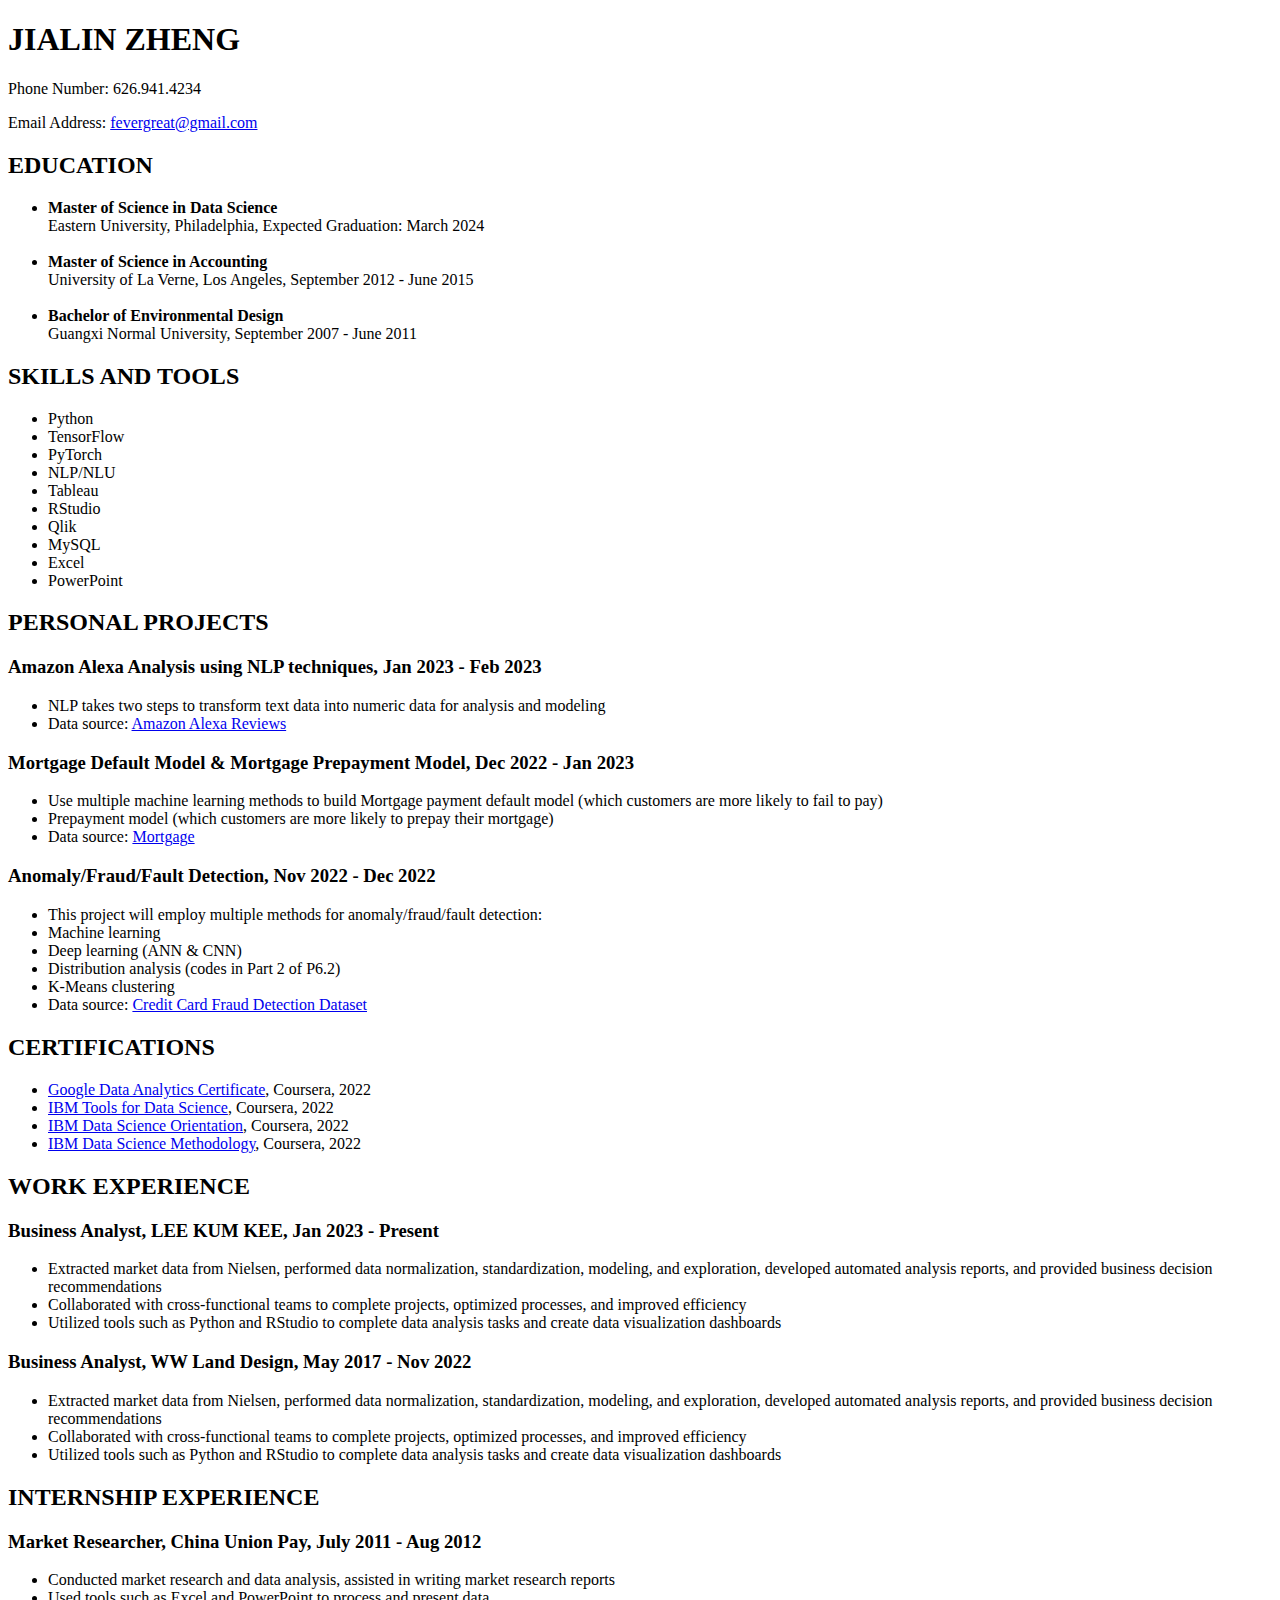
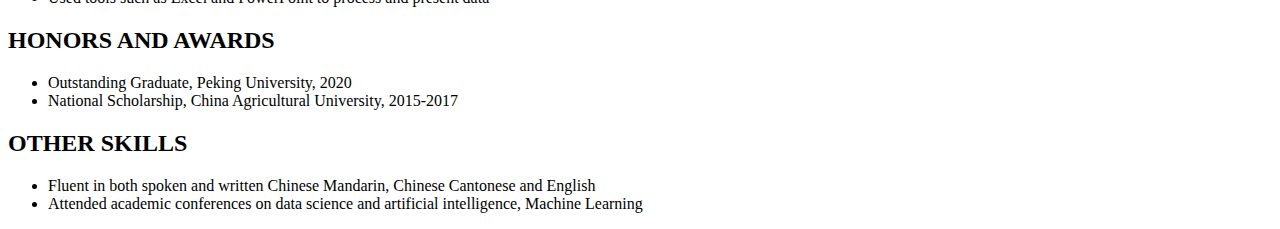
<file: Docs/index.html>
<!DOCTYPE html>
<html lang="en">
  <head>
    
    <meta charset="UTF-8">
    <meta name="viewport" content="width=device-width, initial-scale=1.0">
    <title>Jialin Zheng - Resume</title>
  </head>
  <body>
    <h1>JIALIN ZHENG</h1>
      <p>Phone Number: 626.941.4234</p>
      <p>Email Address: <a href="mailto:fevergreat@gmail.com">fevergreat@gmail.com</a></p>

    <h2>EDUCATION</h2>
      <ul>
        <li>
          <strong>Master of Science in Data Science</strong><br>
          Eastern University, Philadelphia, Expected Graduation: March 2024
        </li>
        <br>
        <li>
          <strong>Master of Science in Accounting</strong><br>
          University of La Verne, Los Angeles, September 2012 - June 2015
        </li>
        <br>
        <li>
          <strong>Bachelor of Environmental Design</strong><br>
          Guangxi Normal University, September 2007 - June 2011
        </li>
      </ul>

    <h2>SKILLS AND TOOLS</h2>
      <ul>
        <li>Python</li>
        <li>TensorFlow</li>
        <li>PyTorch</li>
        <li>NLP/NLU</li>
        <li>Tableau</li>
        <li>RStudio</li>
        <li>Qlik</li>
        <li>MySQL</li>
        <li>Excel</li>
        <li>PowerPoint</li>
      </ul>

    <h2>PERSONAL PROJECTS</h2>

      <h3>Amazon Alexa Analysis using NLP techniques, Jan 2023 - Feb 2023</h3>
        <ul>
          <li>
            NLP takes two steps to transform text data into numeric data for analysis and modeling
          </li>
          <li>
            Data source: <a href="https://www.kaggle.com/datasets/sid321axn/amazon-alexa-reviews">Amazon Alexa Reviews</a>          
          </li>
        </ul>

        <h3>Mortgage Default Model & Mortgage Prepayment Model, Dec 2022 - Jan 2023</h3>
        <ul>
          <li>
            Use multiple machine learning methods to build Mortgage payment default model (which customers are more likely to fail to pay)
          </li>
          <li>
            Prepayment model (which customers are more likely to prepay their mortgage)
          </li>
          <li>
            Data source: <a href="https://1drv.ms/u/s!Amfo1lixPzv-j3k_230kv-58OmZW?e=x5WIz8
            ">Mortgage</a>          
          </li>
        </ul>

        <h3>Anomaly/Fraud/Fault Detection, Nov 2022 - Dec 2022</h3>
        <ul>
          <li>
            This project will employ multiple methods for anomaly/fraud/fault detection:
          </li>
          <li>Machine learning</li>
          <li>Deep learning (ANN & CNN)</li>
          <li>Distribution analysis	(codes in Part 2 of P6.2)</li>
          <li>K-Means clustering </li>
          <li>
            Data source: <a href="https://www.kaggle.com/datasets/isaikumar/creditcardfraud">Credit Card Fraud Detection Dataset</a>          
          </li>
        </ul>

    <section>
      <h2>CERTIFICATIONS</h2>
        <ul>
          <li><a href="https://www.credly.com/go/gOQdzKcu">Google Data Analytics Certificate</a>, Coursera, 2022</li>
          <li><a href="https://www.credly.com/go/fJPPIjag">IBM Tools for Data Science</a>, Coursera, 2022</li>
          <li><a href="https://www.credly.com/go/KDCJqcVq">IBM Data Science Orientation</a>, Coursera, 2022</li>
          <li><a href="https://www.credly.com/go/lSl1FDFP">IBM Data Science Methodology</a>, Coursera, 2022</li>
        </ul>
    </section>

    <h2>WORK EXPERIENCE</h2>

      <h3>Business Analyst, LEE KUM KEE, Jan 2023 - Present</h3>
        <ul>
          <li>
            Extracted market data from Nielsen, performed data normalization, standardization, modeling, and exploration, developed automated analysis reports, and provided business decision recommendations
          </li>
          <li>
            Collaborated with cross-functional teams to complete projects, optimized processes, and improved efficiency
          </li>
          <li>
            Utilized tools such as Python and RStudio to complete data analysis tasks and create data visualization dashboards
          </li>
        </ul>
        
      <h3>Business Analyst, WW Land Design, May 2017 - Nov 2022</h3>
        <ul>
          <li>
            Extracted market data from Nielsen, performed data normalization, standardization, modeling, and exploration, developed automated analysis reports, and provided business decision recommendations
          </li>
          <li>
            Collaborated with cross-functional teams to complete projects, optimized processes, and improved efficiency
          </li>
          <li>
            Utilized tools such as Python and RStudio to complete data analysis tasks and create data visualization dashboards
          </li>
        </ul>

    <h2>INTERNSHIP EXPERIENCE</h2>

      <h3>Market Researcher, China Union Pay, July 2011 - Aug 2012</h3>
        <ul>
          <li>Conducted market research and data analysis, assisted in writing market research reports</li>
          <li>Used tools such as Excel and PowerPoint to process and present data</li>
        </ul>

    <h2>HONORS AND AWARDS</h2>
      <ul>
        <li>Outstanding Graduate, Peking University, 2020</li>
        <li>National Scholarship, China Agricultural University, 2015-2017</li>
      </ul>

    <h2>OTHER SKILLS</h2>
      <ul>
        <li>Fluent in both spoken and written Chinese Mandarin, Chinese Cantonese and English</li>
        <li>Attended academic conferences on data science and artificial intelligence, Machine Learning</li>
      </ul>
  </body>
</html>
</file>
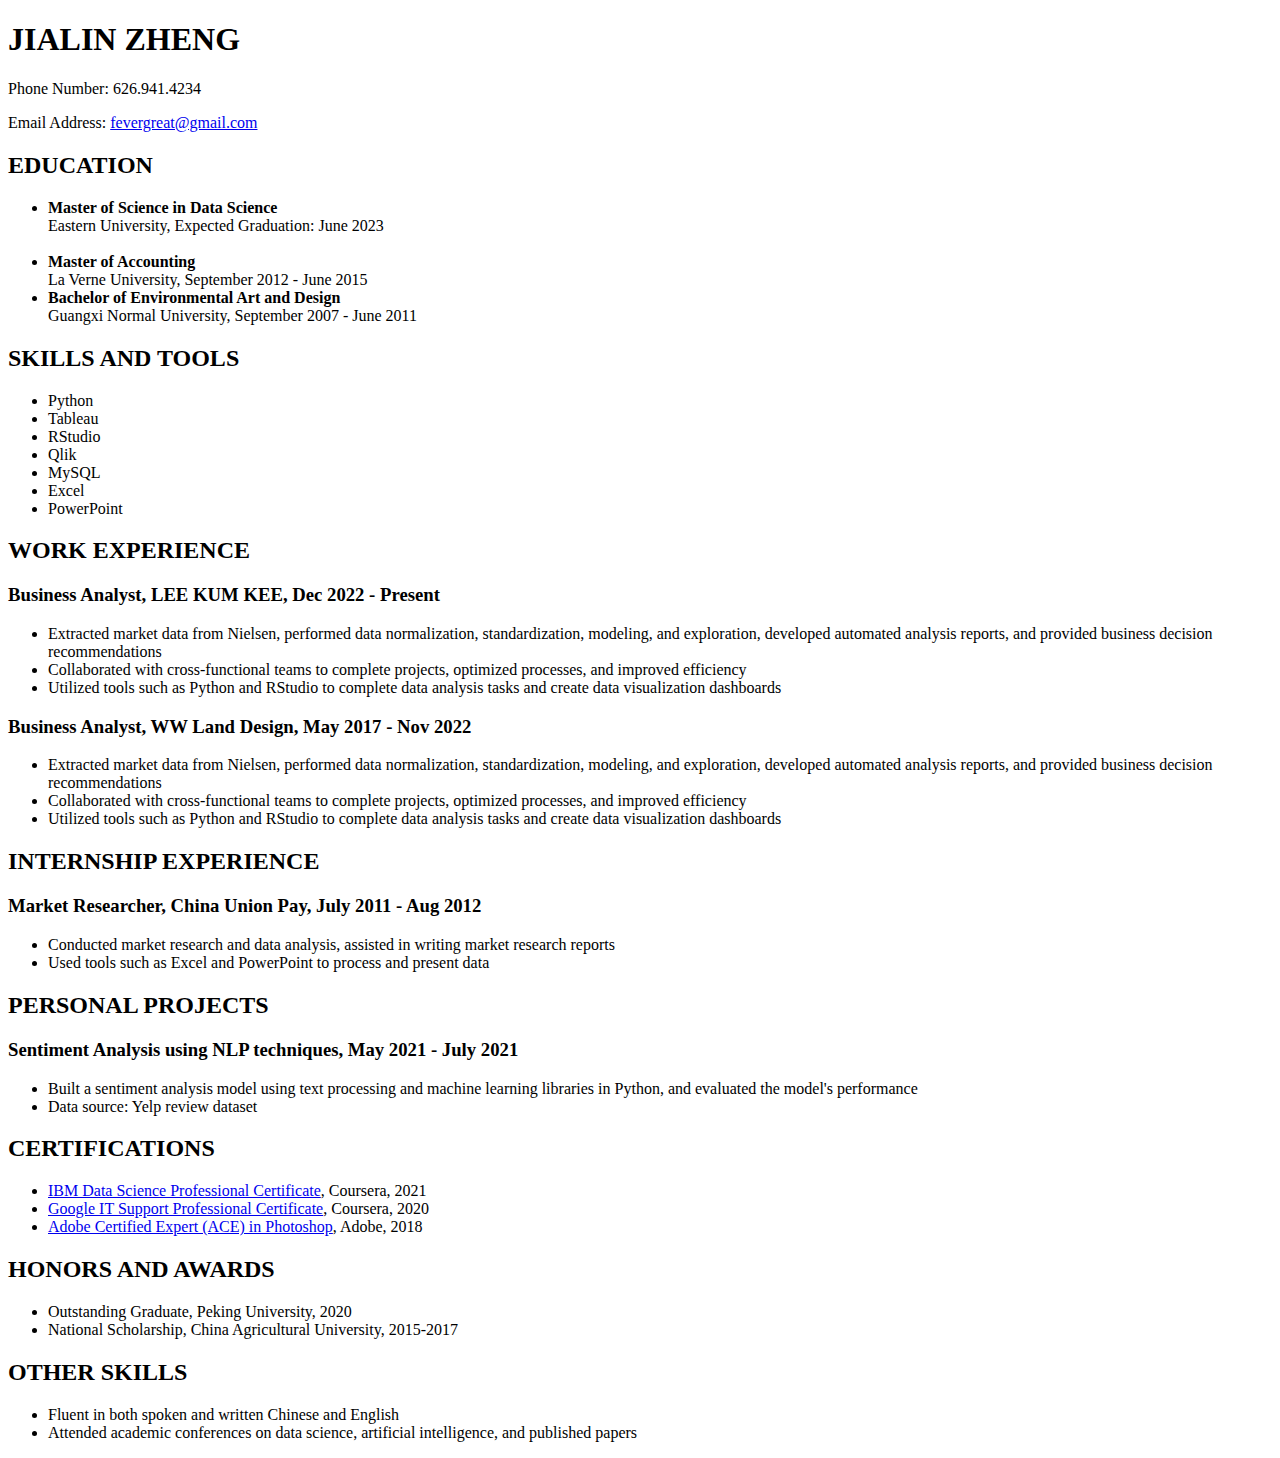
<file: Docs/23-0224 index_v1.html>
<!DOCTYPE html>
<html lang="en">
  <head>
    <meta charset="UTF-8">
    <meta name="viewport" content="width=device-width, initial-scale=1.0">
    <title>Jialin Zheng - Resume</title>
  </head>
  <body>
    <h1>JIALIN ZHENG</h1>
      <p>Phone Number: 626.941.4234</p>
      <p>Email Address: <a href="mailto:fevergreat@gmail.com">fevergreat@gmail.com</a></p>

    <h2>EDUCATION</h2>
      <ul>
        <li>
          <strong>Master of Science in Data Science</strong><br>
          Eastern University, Expected Graduation: June 2023
        </li>
        <br>
        <li>
          <strong>Master of Accounting</strong><br>
          La Verne University, September 2012 - June 2015
        </li>
        
        <li>
          <strong>Bachelor of Environmental Art and Design</strong><br>
          Guangxi Normal University, September 2007 - June 2011
        </li>
      </ul>

    <h2>SKILLS AND TOOLS</h2>
      <ul>
        <li>Python</li>
        <li>Tableau</li>
        <li>RStudio</li>
        <li>Qlik</li>
        <li>MySQL</li>
        <li>Excel</li>
        <li>PowerPoint</li>
      </ul>

    <h2>WORK EXPERIENCE</h2>
      <h3>Business Analyst, LEE KUM KEE, Dec 2022 - Present</h3>
        <ul>
          <li>Extracted market data from Nielsen, performed data normalization, standardization, modeling, and exploration, developed automated analysis reports, and provided business decision recommendations</li>
          <li>Collaborated with cross-functional teams to complete projects, optimized processes, and improved efficiency</li>
          <li>Utilized tools such as Python and RStudio to complete data analysis tasks and create data visualization dashboards</li>
        </ul>
      <h3>Business Analyst, WW Land Design, May 2017 - Nov 2022</h3>
        <ul>
          <li>Extracted market data from Nielsen, performed data normalization, standardization, modeling, and exploration, developed automated analysis reports, and provided business decision recommendations</li>
          <li>Collaborated with cross-functional teams to complete projects, optimized processes, and improved efficiency</li>
          <li>Utilized tools such as Python and RStudio to complete data analysis tasks and create data visualization dashboards</li>
        </ul>

    <h2>INTERNSHIP EXPERIENCE</h2>
      <h3>Market Researcher, China Union Pay, July 2011 - Aug 2012</h3>
        <ul>
          <li>Conducted market research and data analysis, assisted in writing market research reports</li>
          <li>Used tools such as Excel and PowerPoint to process and present data</li>
        </ul>

    <h2>PERSONAL PROJECTS</h2>
      <h3>Sentiment Analysis using NLP techniques, May 2021 - July 2021</h3>
        <ul>
          <li>Built a sentiment analysis model using text processing and machine learning libraries in Python, and evaluated the model's performance</li>
          <li>Data source: Yelp review dataset</li>
        </ul>

    <section>
      <h2>CERTIFICATIONS</h2>
        <ul>
          <li><a href="https://www.coursera.org/professional-certificates/ibm-data-science">IBM Data Science Professional Certificate</a>, Coursera, 2021</li>
          <li><a href="https://www.coursera.org/professional-certificates/google-it-support">Google IT Support Professional Certificate</a>, Coursera, 2020</li>
          <li><a href="https://learning.adobe.com/certification/descriptions/ace-photoshop-cc-2018-exam-description.html">Adobe Certified Expert (ACE) in Photoshop</a>, Adobe, 2018</li>
        </ul>
    </section>


    <h2>HONORS AND AWARDS</h2>
      <ul>
        <li>Outstanding Graduate, Peking University, 2020</li>
        <li>National Scholarship, China Agricultural University, 2015-2017</li>
      </ul>

    <h2>OTHER SKILLS</h2>
      <ul>
        <li>Fluent in both spoken and written Chinese and English</li>
        <li>Attended academic conferences on data science, artificial intelligence, and published papers</li>
      </ul>
  </body>
</html>
</file>
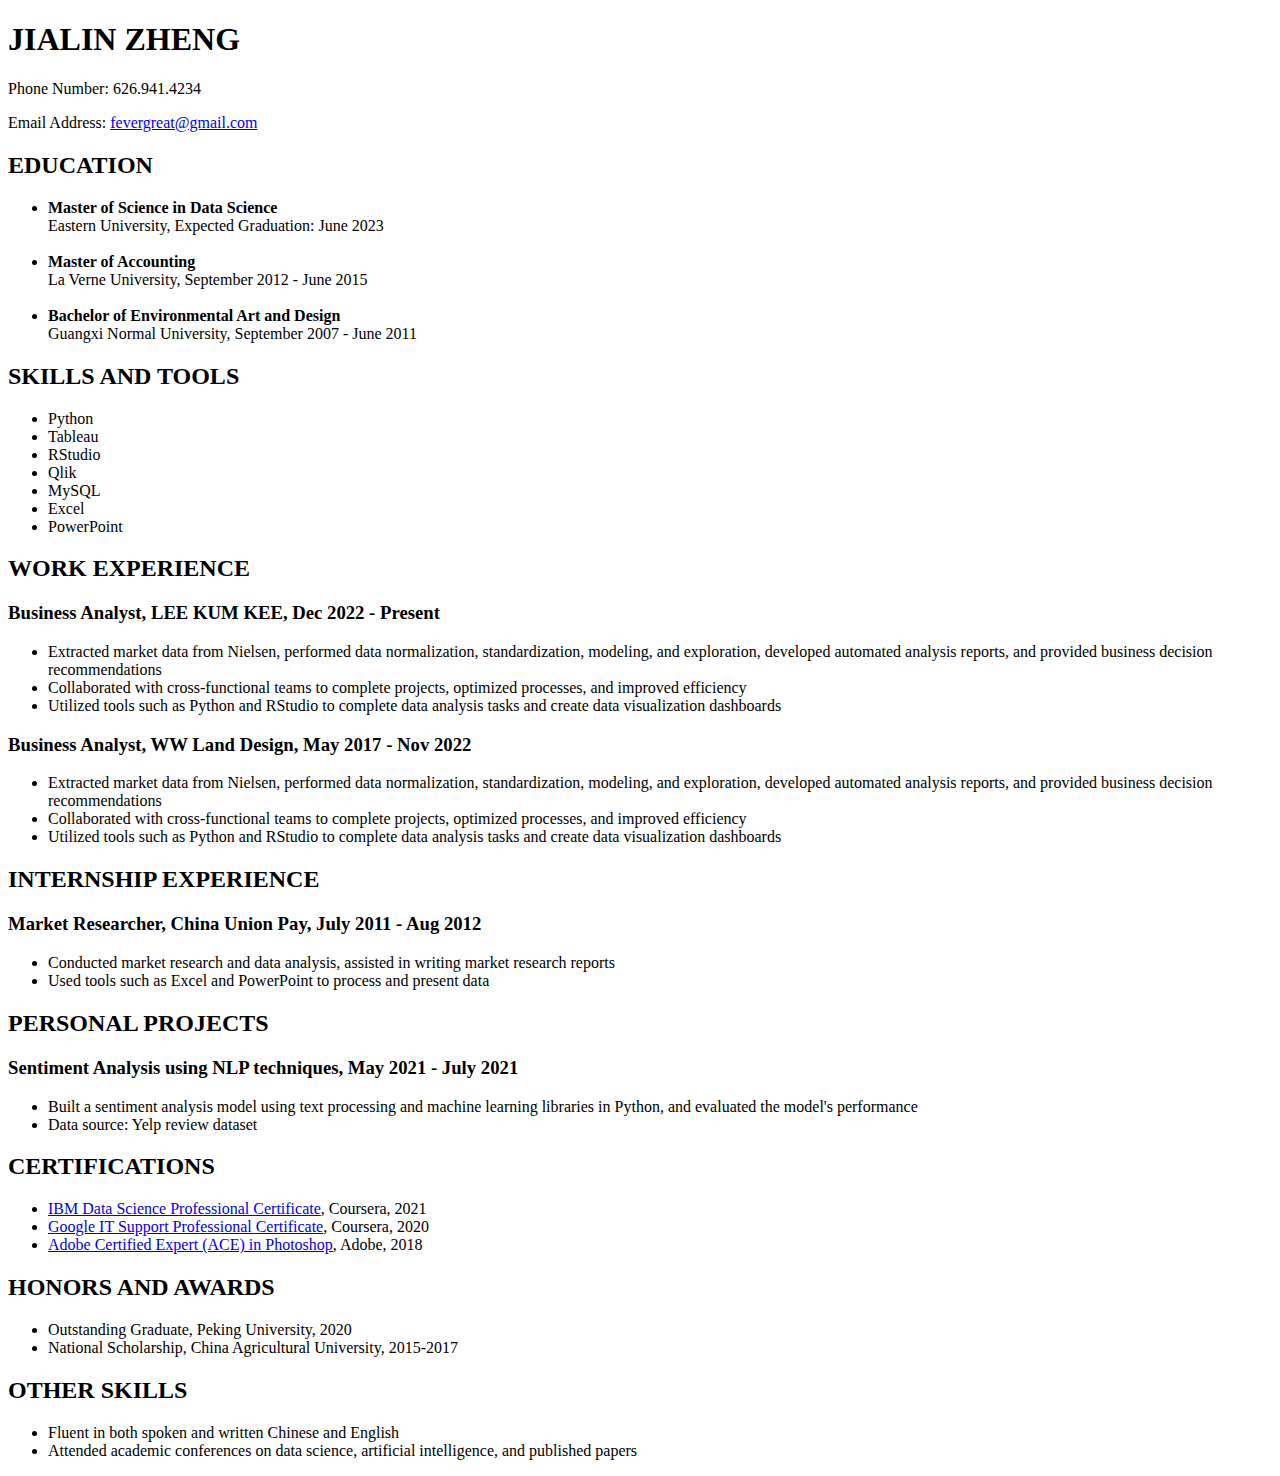
<file: Docs/23-0224 index_v2.html>
<!DOCTYPE html>
<html lang="en">
<head>
  <meta charset="UTF-8">
  <meta name="viewport" content="width=device-width, initial-scale=1.0">
  <title>Jialin Zheng - Resume</title>
</head>
<body>
  <h1>JIALIN ZHENG</h1>
  <p>Phone Number: 626.941.4234</p>
  <p>Email Address: <a href="mailto:fevergreat@gmail.com">fevergreat@gmail.com</a></p>

  <!-- updated education style vs. v1 -->
  <h2>EDUCATION</h2>
<ul>
  <li>
    <strong>Master of Science in Data Science</strong><br>
    Eastern University, Expected Graduation: June 2023
  </li>
  <br>
  <li>
    <strong>Master of Accounting</strong><br>
    La Verne University, September 2012 - June 2015
  </li>
  <br>
  <li>
    <strong>Bachelor of Environmental Art and Design</strong><br>
    Guangxi Normal University, September 2007 - June 2011
  </li>
</ul>

  <h2>SKILLS AND TOOLS</h2>
  <ul>
    <li>Python</li>
    <li>Tableau</li>
    <li>RStudio</li>
    <li>Qlik</li>
    <li>MySQL</li>
    <li>Excel</li>
    <li>PowerPoint</li>
  </ul>

  <h2>WORK EXPERIENCE</h2>
  <h3>Business Analyst, LEE KUM KEE, Dec 2022 - Present</h3>
  <ul>
    <li>Extracted market data from Nielsen, performed data normalization, standardization, modeling, and exploration, developed automated analysis reports, and provided business decision recommendations</li>
    <li>Collaborated with cross-functional teams to complete projects, optimized processes, and improved efficiency</li>
    <li>Utilized tools such as Python and RStudio to complete data analysis tasks and create data visualization dashboards</li>
  </ul>
  <h3>Business Analyst, WW Land Design, May 2017 - Nov 2022</h3>
  <ul>
    <li>Extracted market data from Nielsen, performed data normalization, standardization, modeling, and exploration, developed automated analysis reports, and provided business decision recommendations</li>
    <li>Collaborated with cross-functional teams to complete projects, optimized processes, and improved efficiency</li>
    <li>Utilized tools such as Python and RStudio to complete data analysis tasks and create data visualization dashboards</li>
  </ul>

  <h2>INTERNSHIP EXPERIENCE</h2>
  <h3>Market Researcher, China Union Pay, July 2011 - Aug 2012</h3>
  <ul>
    <li>Conducted market research and data analysis, assisted in writing market research reports</li>
    <li>Used tools such as Excel and PowerPoint to process and present data</li>
  </ul>

  <h2>PERSONAL PROJECTS</h2>
  <h3>Sentiment Analysis using NLP techniques, May 2021 - July 2021</h3>
  <ul>
    <li>Built a sentiment analysis model using text processing and machine learning libraries in Python, and evaluated the model's performance</li>
    <li>Data source: Yelp review dataset</li>
  </ul>

  <section>
  <h2>CERTIFICATIONS</h2>
  <ul>
    <li><a href="https://www.coursera.org/professional-certificates/ibm-data-science">IBM Data Science Professional Certificate</a>, Coursera, 2021</li>
    <li><a href="https://www.coursera.org/professional-certificates/google-it-support">Google IT Support Professional Certificate</a>, Coursera, 2020</li>
    <li><a href="https://learning.adobe.com/certification/descriptions/ace-photoshop-cc-2018-exam-description.html">Adobe Certified Expert (ACE) in Photoshop</a>, Adobe, 2018</li>
  </ul>
  </section>


  <h2>HONORS AND AWARDS</h2>
  <ul>
    <li>Outstanding Graduate, Peking University, 2020</li>
    <li>National Scholarship, China Agricultural University, 2015-2017</li>
  </ul>

  <h2>OTHER SKILLS</h2>
  <ul>
    <li>Fluent in both spoken and written Chinese and English</li>
    <li>Attended academic conferences on data science, artificial intelligence, and published papers</li>
  </ul>
</body>
</html>
</file>
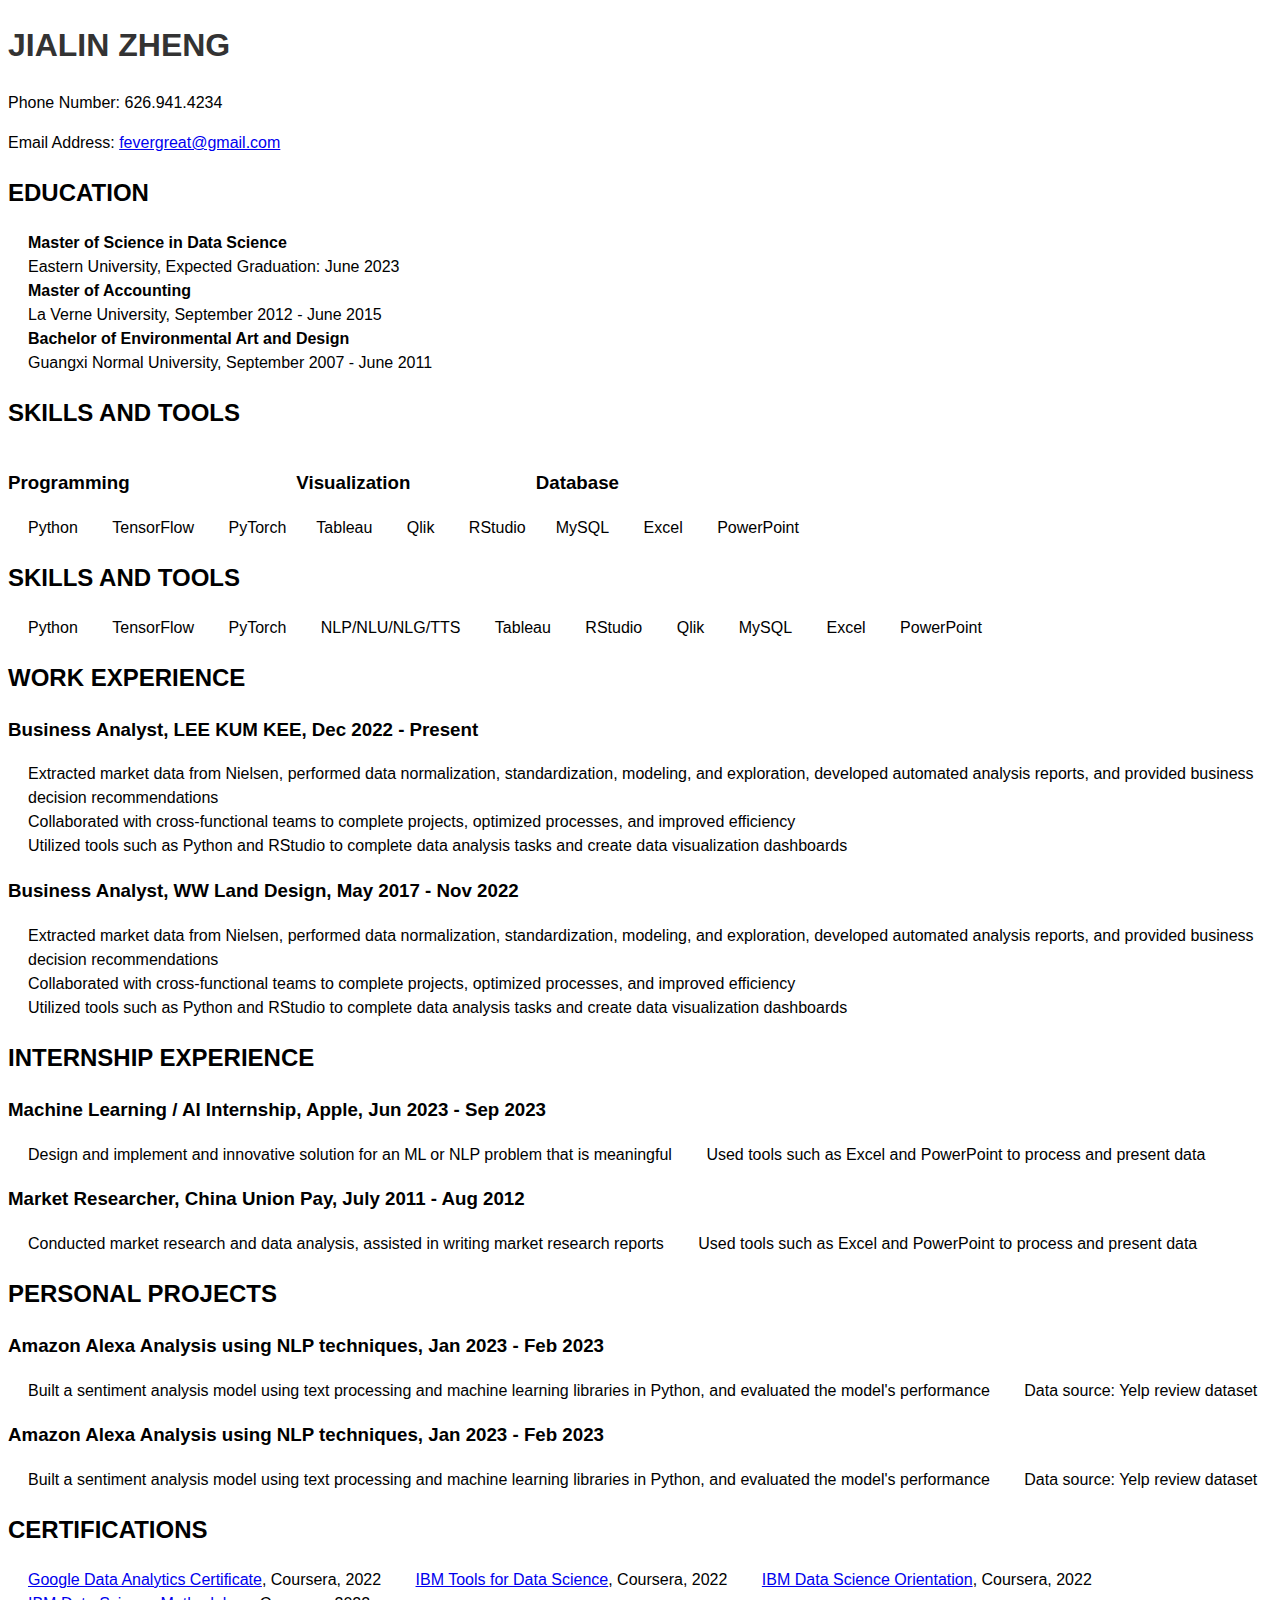
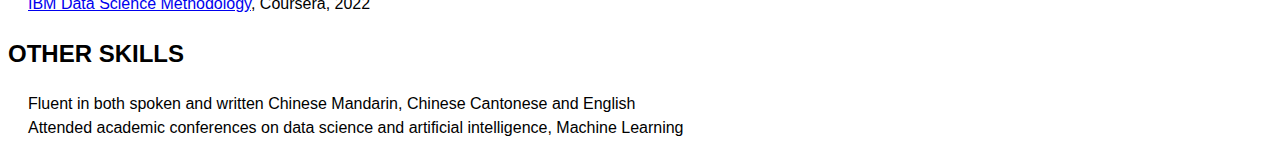
<file: Docs/23-0225 index_v3.html>
<!DOCTYPE html>
  <html lang="en">
    <head>
      <link rel="stylesheet" href="css/styles.css">
      <meta charset="UTF-8">
      <meta name="viewport" content="width=device-width, initial-scale=1.0">
      <title>Jialin Zheng - Resume</title>
    </head>

    <body>

      <h1>JIALIN ZHENG</h1>
        <p>Phone Number: 626.941.4234</p>
        <p>Email Address: <a href="mailto:fevergreat@gmail.com">fevergreat@gmail.com</a></p>

      <h2>EDUCATION</h2>
        <ul>
          <li>
            <strong>Master of Science in Data Science</strong><br>
            Eastern University, Expected Graduation: June 2023
          </li>
          <br>
          <li>
            <strong>Master of Accounting</strong><br>
            La Verne University, September 2012 - June 2015
          </li>
          <br>
          <li>
            <strong>Bachelor of Environmental Art and Design</strong><br>
            Guangxi Normal University, September 2007 - June 2011
          </li>
      </ul>
      
      <!-- testing field -->
      <h2>SKILLS AND TOOLS</h2>
      <div class="container">
        <div class="list1">
          <h3>Programming</h3>
          <ul>
            <li>Python</li>
            <li>TensorFlow</li>
            <li>PyTorch</li>
          </ul>
        </div>

        <div class="list2">
          <h3>Visualization</h3>
          <ul>
            <li>Tableau</li>
            <li>Qlik</li>
            <li>RStudio</li>
          </ul>
        </div>

        <div class="list3">
          <h3>Database</h3>
          <ul>
            <li>MySQL</li>
            <li>Excel</li>
            <li>PowerPoint</li>
          </ul>
        </div>
      </div>
      
      <style>
      .container {
        display: flex;
        justify-content: left;
      }
      
      .list1, .list2, .list3 {
        display: inline-block;
        margin: 0 px;
      }
      </style>
       <!-- testing field -->

      <h2>SKILLS AND TOOLS</h2>
        <ul>
          <li>Python</li>
          <li>TensorFlow</li>
          <li>PyTorch</li>
          <li>NLP/NLU/NLG/TTS</li>
          <li>Tableau</li>
          <li>RStudio</li>
          <li>Qlik</li>
          <li>MySQL</li>
          <li>Excel</li>
          <li>PowerPoint</li>
        </ul>

      <h2>WORK EXPERIENCE</h2>
        <h3>Business Analyst, LEE KUM KEE, Dec 2022 - Present</h3>
          <ul>
            <li>Extracted market data from Nielsen, performed data normalization, standardization, modeling, and exploration, developed automated analysis reports, and provided business decision recommendations</li>
            <li>Collaborated with cross-functional teams to complete projects, optimized processes, and improved efficiency</li>
            <li>Utilized tools such as Python and RStudio to complete data analysis tasks and create data visualization dashboards</li>
          </ul>
        <h3>Business Analyst, WW Land Design, May 2017 - Nov 2022</h3>
          <ul>
            <li>Extracted market data from Nielsen, performed data normalization, standardization, modeling, and exploration, developed automated analysis reports, and provided business decision recommendations</li>
            <li>Collaborated with cross-functional teams to complete projects, optimized processes, and improved efficiency</li>
            <li>Utilized tools such as Python and RStudio to complete data analysis tasks and create data visualization dashboards</li>
          </ul>

      <h2>INTERNSHIP EXPERIENCE</h2>
        <h3>Machine Learning / AI Internship, Apple, Jun 2023 - Sep 2023</h3>
          <ul>
            <li>Design and implement and innovative solution for an ML or NLP problem that is meaningful</li>
            <li>Used tools such as Excel and PowerPoint to process and present data</li>
          </ul>
        <h3>Market Researcher, China Union Pay, July 2011 - Aug 2012</h3>
        <ul>
          <li>Conducted market research and data analysis, assisted in writing market research reports</li>
          <li>Used tools such as Excel and PowerPoint to process and present data</li>
        </ul>

      <h2>PERSONAL PROJECTS</h2>
        <h3>Amazon Alexa Analysis using NLP techniques, Jan 2023 - Feb 2023</h3>
          <ul>
            <li>Built a sentiment analysis model using text processing and machine learning libraries in Python, and evaluated the model's performance</li>
            <li>Data source: Yelp review dataset</li>
          </ul>
        <h3>Amazon Alexa Analysis using NLP techniques, Jan 2023 - Feb 2023</h3>
          <ul>
            <li>Built a sentiment analysis model using text processing and machine learning libraries in Python, and evaluated the model's performance</li>
            <li>Data source: Yelp review dataset</li>
          </ul>

      <section>
        <h2>CERTIFICATIONS</h2>
        <ul>
          <li><a href="https://www.credly.com/go/gOQdzKcu">Google Data Analytics Certificate</a>, Coursera, 2022</li>
          <li><a href="https://www.credly.com/go/fJPPIjag">IBM Tools for Data Science</a>, Coursera, 2022</li>
          <li><a href="https://www.credly.com/go/KDCJqcVq">IBM Data Science Orientation</a>, Coursera, 2022</li>
          <li><a href="https://www.credly.com/go/lSl1FDFP">IBM Data Science Methodology</a>, Coursera, 2022</li>
        </ul>
      </section>

      <h2>OTHER SKILLS</h2>
        <ul>
          <li>Fluent in both spoken and written Chinese Mandarin, Chinese Cantonese and English</li>
          <li>Attended academic conferences on data science and artificial intelligence, Machine Learning</li>
        </ul>
    </body>
  </html>
</file>
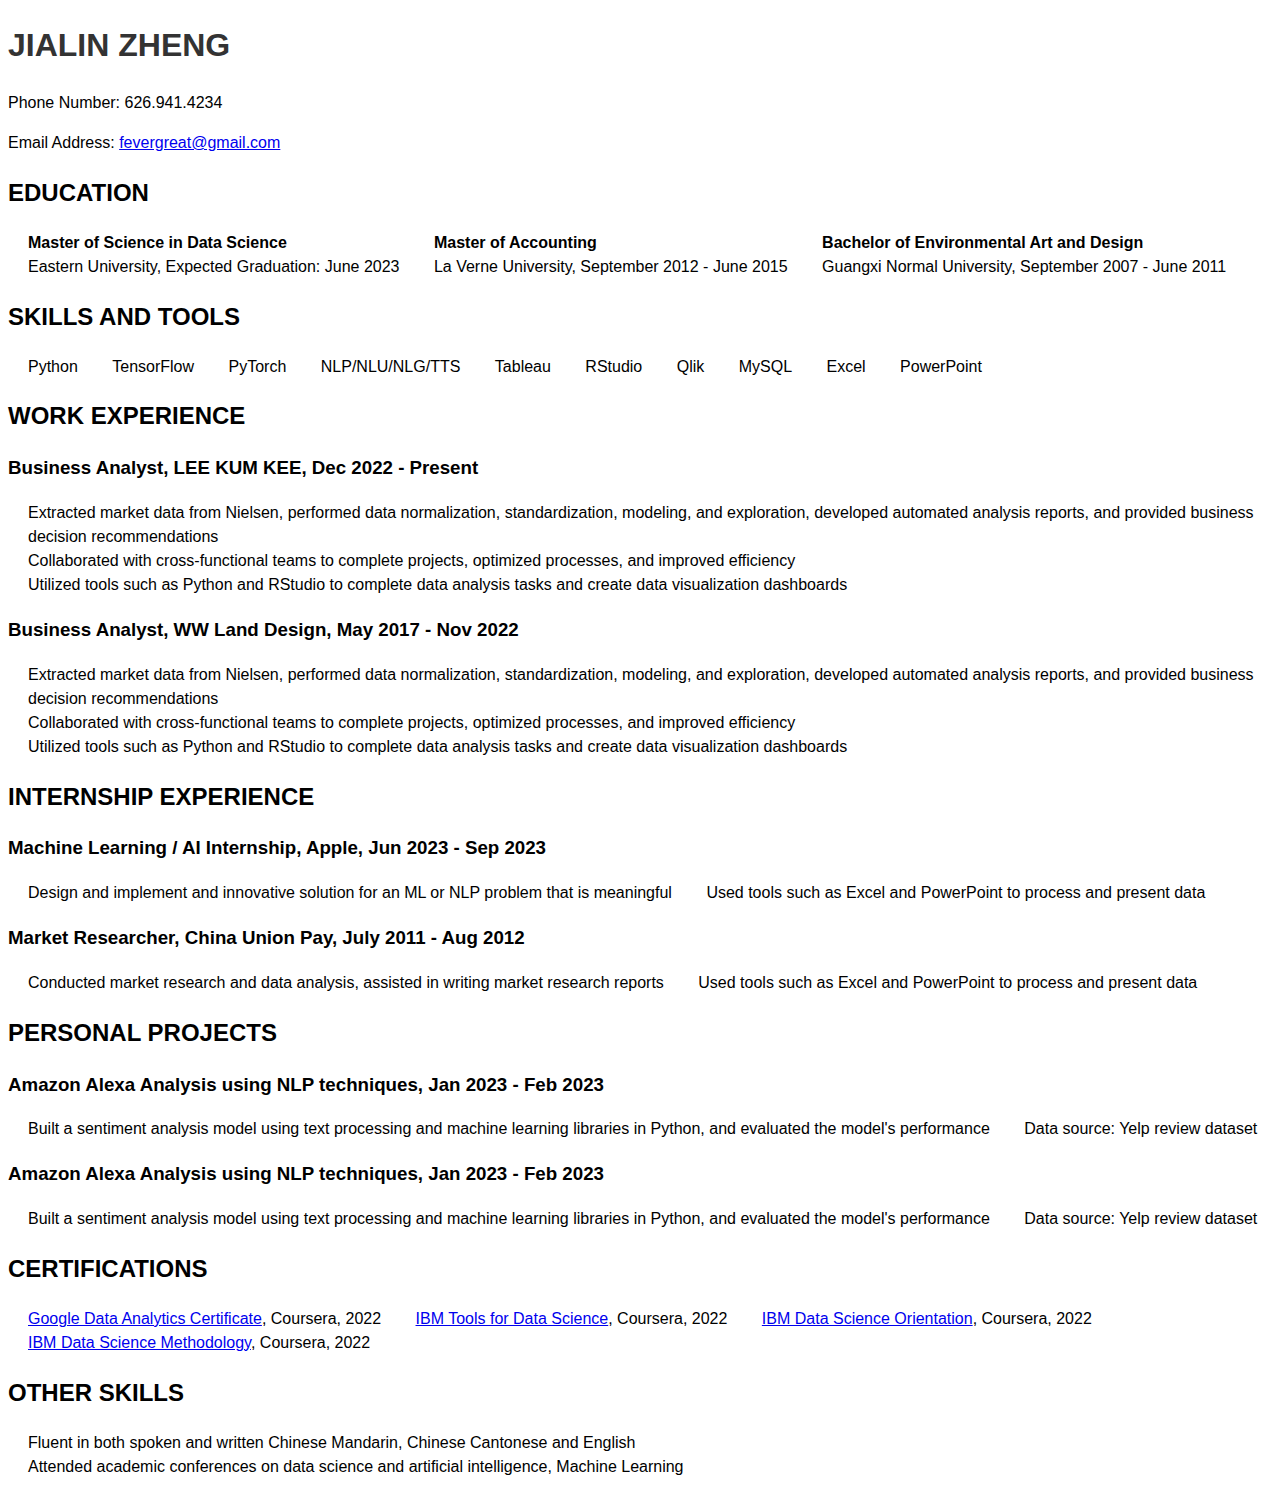
<file: Docs/23-0225 index_v4.html>
<!DOCTYPE html>
  <html lang="en">
    <head>
      <link rel="stylesheet" href="css/styles.css">
      <meta charset="UTF-8">
      <meta name="viewport" content="width=device-width, initial-scale=1.0">
      <title>Jialin Zheng - Resume</title>
    </head>

    <body>

      <h1>JIALIN ZHENG</h1>
        <p>Phone Number: 626.941.4234</p>
        <p>Email Address: <a href="mailto:fevergreat@gmail.com">fevergreat@gmail.com</a></p>

      <h2>EDUCATION</h2>
        <ul>
          <li>
            <strong>Master of Science in Data Science</strong><br>
            Eastern University, Expected Graduation: June 2023
          </li>
           
          <li>
            <strong>Master of Accounting</strong><br>
            La Verne University, September 2012 - June 2015
          </li>
          
          <li>
            <strong>Bachelor of Environmental Art and Design</strong><br>
            Guangxi Normal University, September 2007 - June 2011
          </li>
      </ul>

      <h2>SKILLS AND TOOLS</h2>
        <ul>
          <li>Python</li>
          <li>TensorFlow</li>
          <li>PyTorch</li>
          <li>NLP/NLU/NLG/TTS</li>
          <li>Tableau</li>
          <li>RStudio</li>
          <li>Qlik</li>
          <li>MySQL</li>
          <li>Excel</li>
          <li>PowerPoint</li>
        </ul>

      <h2>WORK EXPERIENCE</h2>
        <h3>Business Analyst, LEE KUM KEE, Dec 2022 - Present</h3>
          <ul>
            <li>Extracted market data from Nielsen, performed data normalization, standardization, modeling, and exploration, developed automated analysis reports, and provided business decision recommendations</li>
            <li>Collaborated with cross-functional teams to complete projects, optimized processes, and improved efficiency</li>
            <li>Utilized tools such as Python and RStudio to complete data analysis tasks and create data visualization dashboards</li>
          </ul>
        <h3>Business Analyst, WW Land Design, May 2017 - Nov 2022</h3>
          <ul>
            <li>Extracted market data from Nielsen, performed data normalization, standardization, modeling, and exploration, developed automated analysis reports, and provided business decision recommendations</li>
            <li>Collaborated with cross-functional teams to complete projects, optimized processes, and improved efficiency</li>
            <li>Utilized tools such as Python and RStudio to complete data analysis tasks and create data visualization dashboards</li>
          </ul>

      <h2>INTERNSHIP EXPERIENCE</h2>
        <h3>Machine Learning / AI Internship, Apple, Jun 2023 - Sep 2023</h3>
          <ul>
            <li>Design and implement and innovative solution for an ML or NLP problem that is meaningful</li>
            <li>Used tools such as Excel and PowerPoint to process and present data</li>
          </ul>
        <h3>Market Researcher, China Union Pay, July 2011 - Aug 2012</h3>
        <ul>
          <li>Conducted market research and data analysis, assisted in writing market research reports</li>
          <li>Used tools such as Excel and PowerPoint to process and present data</li>
        </ul>

      <h2>PERSONAL PROJECTS</h2>
        <h3>Amazon Alexa Analysis using NLP techniques, Jan 2023 - Feb 2023</h3>
          <ul>
            <li>Built a sentiment analysis model using text processing and machine learning libraries in Python, and evaluated the model's performance</li>
            <li>Data source: Yelp review dataset</li>
          </ul>
        <h3>Amazon Alexa Analysis using NLP techniques, Jan 2023 - Feb 2023</h3>
          <ul>
            <li>Built a sentiment analysis model using text processing and machine learning libraries in Python, and evaluated the model's performance</li>
            <li>Data source: Yelp review dataset</li>
          </ul>

      <section>
        <h2>CERTIFICATIONS</h2>
        <ul>
          <li><a href="https://www.credly.com/go/gOQdzKcu">Google Data Analytics Certificate</a>, Coursera, 2022</li>
          <li><a href="https://www.credly.com/go/fJPPIjag">IBM Tools for Data Science</a>, Coursera, 2022</li>
          <li><a href="https://www.credly.com/go/KDCJqcVq">IBM Data Science Orientation</a>, Coursera, 2022</li>
          <li><a href="https://www.credly.com/go/lSl1FDFP">IBM Data Science Methodology</a>, Coursera, 2022</li>
        </ul>
      </section>

      <h2>OTHER SKILLS</h2>
        <ul>
          <li>Fluent in both spoken and written Chinese Mandarin, Chinese Cantonese and English</li>
          <li>Attended academic conferences on data science and artificial intelligence, Machine Learning</li>
        </ul>
    </body>
  </html>
</file>
<file: Docs/css/styles.css>
body {
    font-family: Arial, sans-serif;
    font-size: 16px;
    line-height: 1.5;
  }
  
  h1 {
    color: #333;
  }
  
  ul {
    list-style: none;
    margin: 0;
    padding: 0;
  }
  
  li {
    display: inline-block;
    margin-right: 10px;
  }

  .skill-row {
    display: flex;
    justify-content: space-between;
  }
  ul {
    margin: 0;
    padding: 0;
    list-style: none;
  }

  li {
    padding-left: 20px;
  }
</file>
